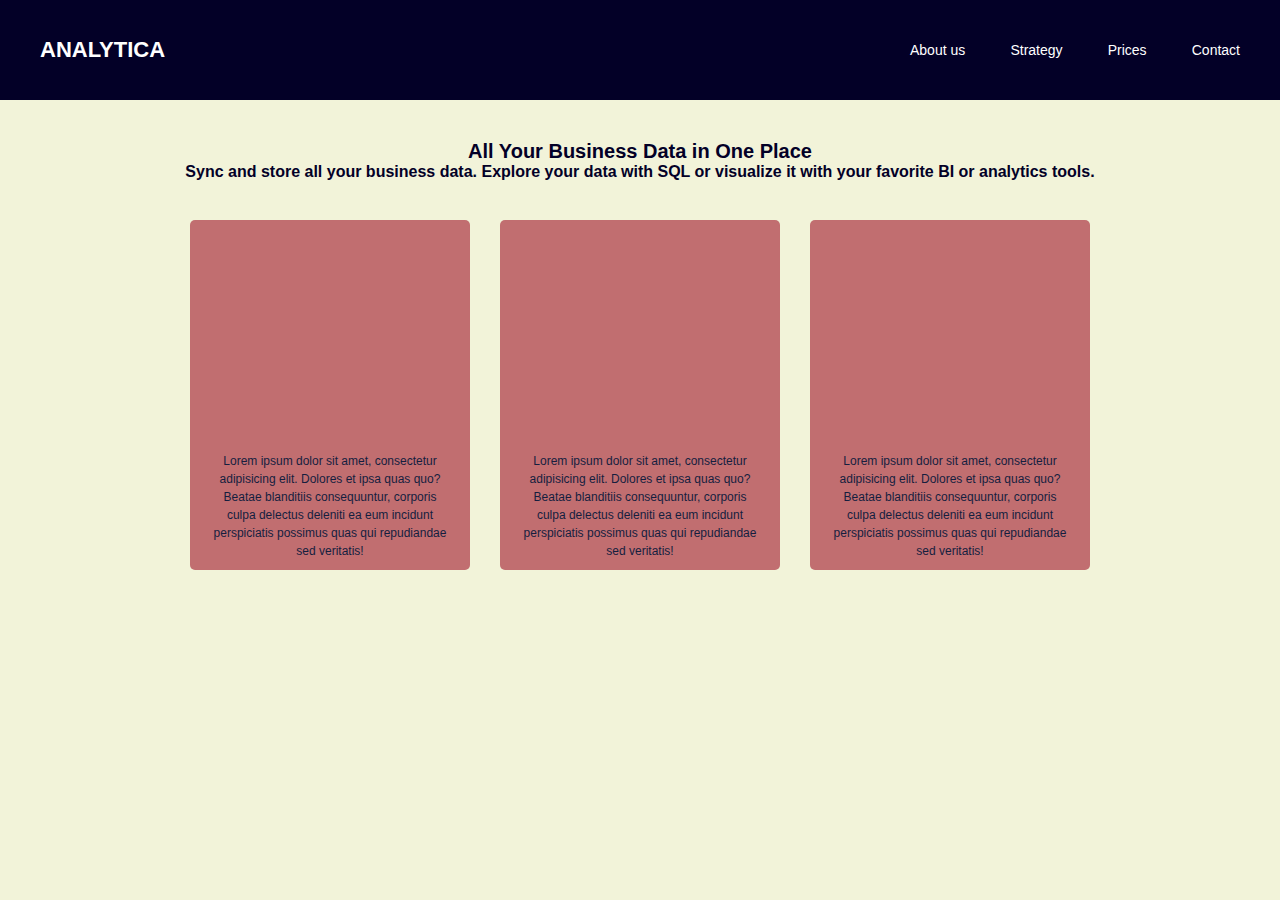
<file: deel-3-webpagina/index.html>
<!DOCTYPE html>
<html lang="en">
<head>
    <meta charset="UTF-8">
    <meta name="viewport" content="width=device-width, initial-scale=1, minimum-scale=1"/>
    <link rel="stylesheet" href="styles/styles.css">
    <title>Flexbox opdracht 3</title>
</head>
<body>
    <header>
        <div class="nav-bar">
            <h1>Analytica</h1>
            <nav>
                <ul class="nav-links">
                    <li>About us</li>
                    <li>Strategy</li>
                    <li>Prices</li>
                    <li>Contact</li>
                </ul>
            </nav>
        </div>
    </header>
    <main>
        <div class="title-text">
            <h1>All Your Business Data in One Place</h1>
            <h3>Sync and store all your business data. Explore your data with SQL or visualize it with your favorite BI or
            analytics tools.</h3>
        </div>
        <div class="main-text">
            <section class="block">
                <p>Lorem ipsum dolor sit amet, consectetur adipisicing elit. Dolores et ipsa quas quo? Beatae blanditiis consequuntur, corporis culpa delectus deleniti ea eum incidunt perspiciatis possimus quas qui repudiandae sed veritatis!</p>
            </section>
            <section class="block">
                <p>Lorem ipsum dolor sit amet, consectetur adipisicing elit. Dolores et ipsa quas quo? Beatae blanditiis consequuntur, corporis culpa delectus deleniti ea eum incidunt perspiciatis possimus quas qui repudiandae sed veritatis!</p>
            </section>
            <section class="block">
                <p>Lorem ipsum dolor sit amet, consectetur adipisicing elit. Dolores et ipsa quas quo? Beatae blanditiis consequuntur, corporis culpa delectus deleniti ea eum incidunt perspiciatis possimus quas qui repudiandae sed veritatis!</p>
            </section>
        </div>
    </main>
</body>
</html>
</file>
<file: deel-3-webpagina/styles/styles.css>
* {
    padding: 0;
    margin: 0;
    box-sizing: border-box;
}

body {
    background-color: #F2F3D9;
    font-family: 'Poppins', sans-serif;
    color: #030027;

    display: flex;
    flex-direction: column;
    align-items: center;
    height: 100vh;
    width: 100vw;
    gap: 10px;
}

header {
    background-color: #030027;
    color: white;
    height: 100px;
    width: 100vw;

    display: flex;
    flex-direction: row;
    justify-content: center;
}

.nav-bar {                                      /*container*/
    display: flex;
    flex-direction: row;
    justify-content: space-between;
    align-items: center;
    flex-basis: calc(100vw - 80px);
    height: 100px;
}

.nav-bar h1 {                                   /*item*/
    font-size: 22px;
    text-transform: uppercase;
}

.nav-bar nav {
    flex-basis: 330px;
}


.nav-links {                                    /*item*/
    list-style: none;
    font-size: 14px;

    display: flex;
    flex-direction: row;
    justify-content: space-between;
}

main {
    display: flex;
    flex-direction: column;
    justify-content: flex-start;
    align-items: center;
    flex-basis: 600px;
    width: 85%;
    gap: 10px;
}

.title-text {
    flex-basis: 100px;
    text-align: center;

    display: flex;
    flex-direction: column;
    justify-content: center;
    align-items: center;

}

.title-text h1 {
    font-size: 20px;
}

.title-text h3 {
    font-size: 16px;
}

.main-text {
    flex-basis: 350px;
    text-align: center;
    width: 100%;

    display: flex;
    flex-direction: row;
    justify-content: center;
    align-items: flex-start;
    gap: 30px;
}

.block {
    background-color: #C16E70;
    height: 350px;
    border-radius: 5px;

    display: flex;
    flex-direction: column;
    justify-content: center;
    align-items: center;
    max-width: 280px;
}

.block p {
    flex-basis: 330px;
    width: 85%;
    font-size: 12px;
    line-height: 1.5;
    color: #151E3F;

    display: flex;
    flex-direction: column;
    justify-content: flex-end;
}
</file>
